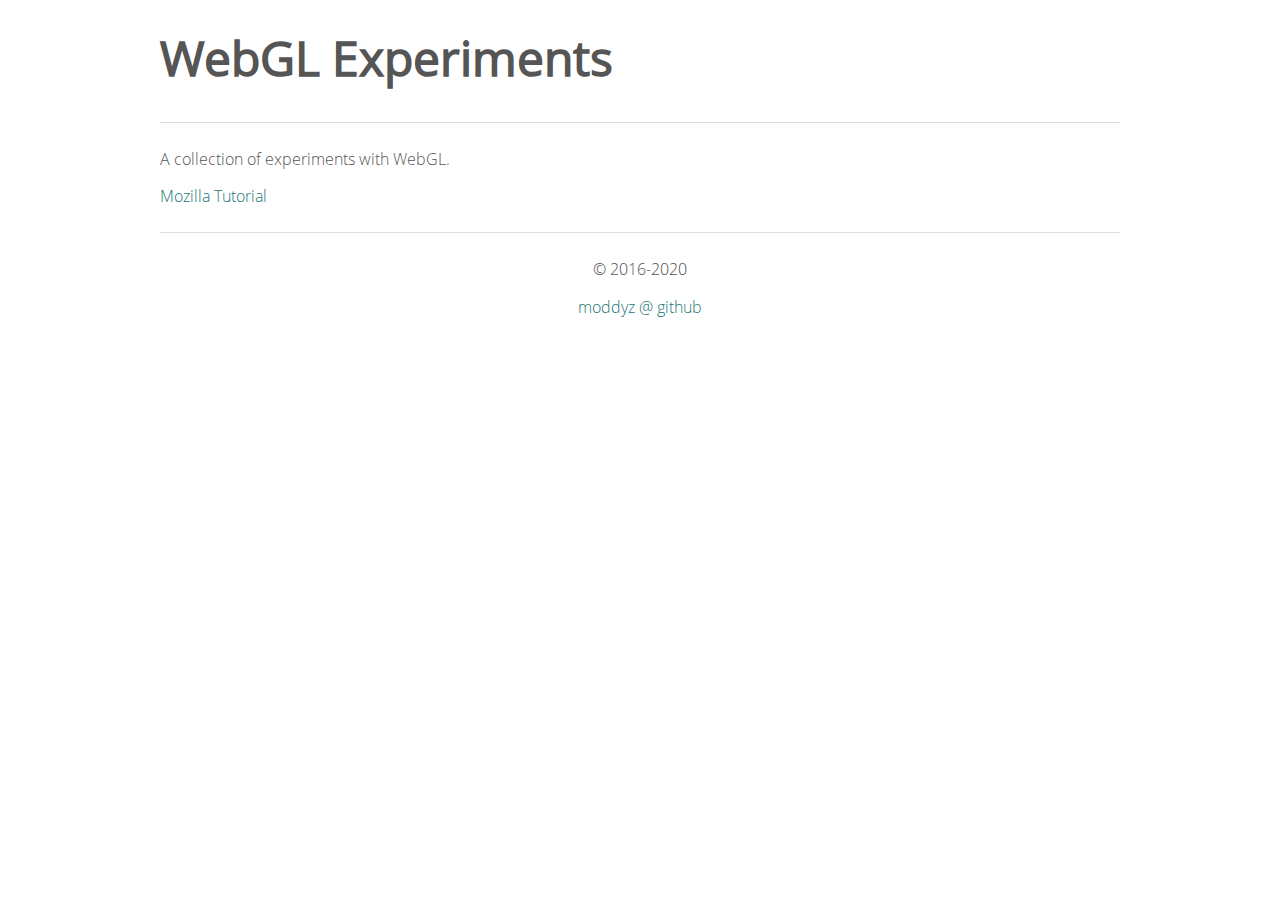
<file: index.html>
<html>
    <head>
        <link href="static/css/style.css" rel="stylesheet">
    </head>
    <body>
        <div class='container'>
            <h1 class='title'>WebGL Experiments</h1>
            <div class="line"></div>
            <div>A collection of experiments with WebGL.</div>
            <div id='experiments'>

                <div class='experiment'>
                    <a href="experiments/mozillaTutorial">Mozilla Tutorial</a>
                </div>

            </div>
            <div class="line"></div>
        </div>
        <div class="footer">
            <p>&#169; 2016-2020</p>
            <a href="https://www.github.com/moddyz">moddyz @ github</a>
        </div>
    </body>
</html>
</file>
<file: static/css/style.css>
@font-face {
    font-family: "OpenSans-Light";
    src: url("../fonts/OpenSans-Light.ttf");
}

@font-face {
    font-family: "OpenSans-Regular";
    src: url("../fonts/OpenSans-Regular.ttf");
}

@font-face {
    font-family: "OpenSans-Bold";
    src: url("../fonts/OpenSans-Bold.ttf");
}

html, body {
    font-family: "OpenSans-Light", "OpenSans-Regular", serif;
    font-weight: lighter;
    color: #555;
}

h1, h2, h3, h4, h5, h6 {
    font-family: "OpenSans-Regular", serif;
}

a {
    text-decoration: none;
    color: #277;
}

ul {
    margin-block-start: 0.5em;
    margin-block-end: 0.5em;
}

.container {
    margin-top: 25px;
    margin-bottom: 25px;
    margin-left: auto;
    margin-right: auto;
    width: 960px;
}

.title {
    font-size: 36pt;
    font-weight: bold;
}

.lead {
    font-size: 18pt;
}

.tooltip {
    position: absolute;
    padding-top: 12px;
    padding-bottom: 12px;
    padding-left: 12px;
    padding-right: 12px;
    background-color: white;
    border: 1px solid #CCC;
    border-radius: 2px;
}

.primary {
    color: #0095EE;
}

.experiment {
    margin-top: 15px;
}

#content {
    margin-top: 15px;
}

.footer {
    text-align: center;
    margin-top: 25px;
    margin-bottom: 25px;
}

.line {
    height: 1px;
    margin-top: 25px;
    margin-bottom: 25px;
    background-color: #DDD;
}
</file>
